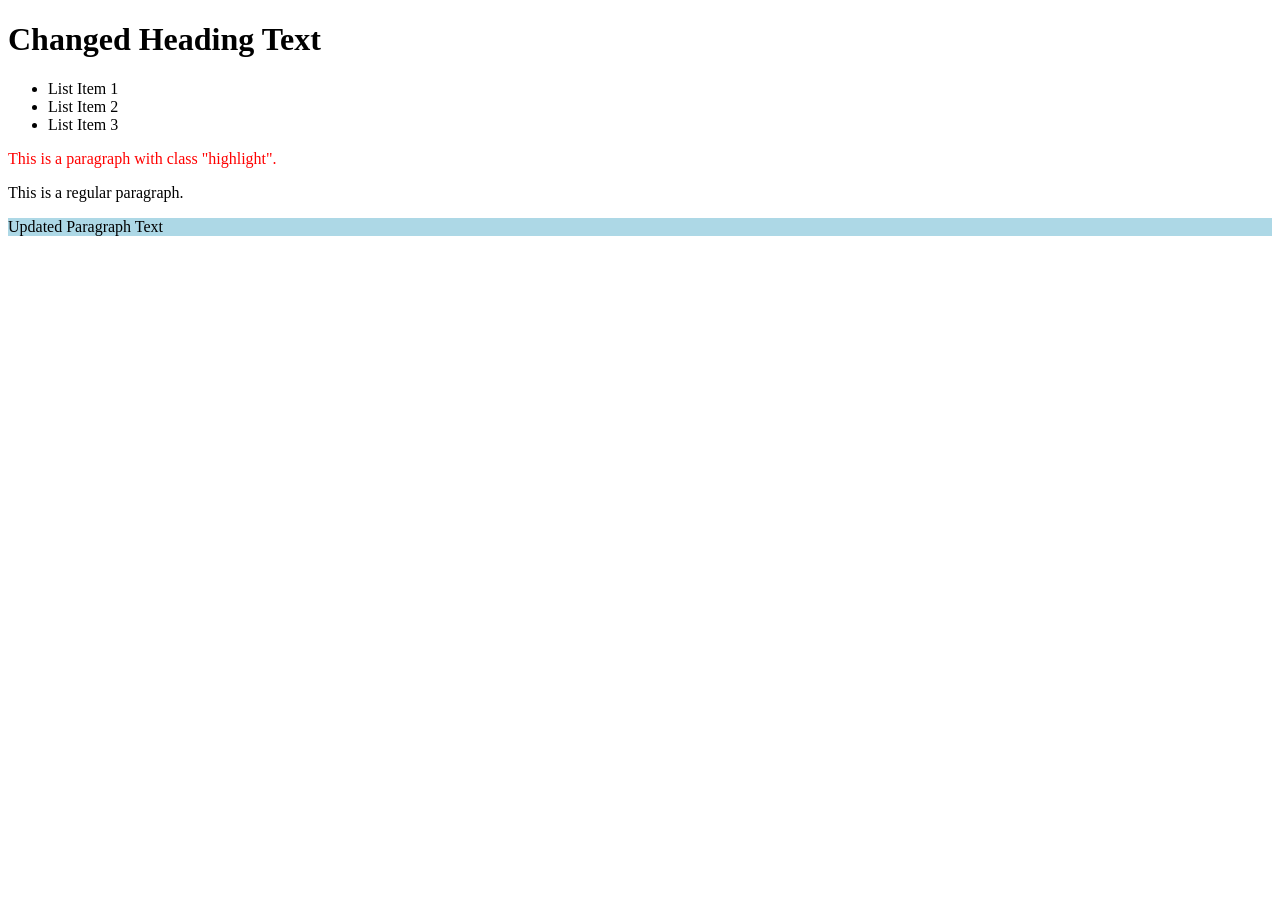
<file: index.html>
<!DOCTYPE html>
<html lang="en">
<head>
    <meta charset="UTF-8">
    <meta http-equiv="X-UA-Compatible" content="IE=edge">
    <meta name="viewport" content="width=device-width, initial-scale=1.0">
    <title>Document</title>
</head>
<body>
    <!-- Understanding selectors in the DOM (Document Object Model) is essential for interacting with HTML elements using JavaScript. 
    Selectors allow you to target specific elements on a web page. Here, I'll provide examples of commonly used selectors with HTML and JavaScript for beginners.

Selecting Elements by ID:
You can select an element by its unique id attribute using getElementById(). -->

<h1 id="myHeading">Hello, DOM!</h1>

    <script>
        // Select the element with id "myHeading"
        var heading = document.getElementById('myHeading');
        heading.textContent = 'Changed Heading Text';
    </script>


<!-- partie 2 : Selecting Elements by Tag Name: -->
<!-- You can select elements by their tag names using getElementsByTagName(). -->

<ul>
    <li>Item 1</li>
    <li>Item 2</li>
    <li>Item 3</li>
</ul>

<script>
    // Select all list items (li elements)
    var listItems = document.getElementsByTagName('li');
    for (var i = 0; i < listItems.length; i++) {
        listItems[i].textContent = 'List Item ' + (i + 1);
    }
</script>

<!-- partie 3 : Selecting Elements by Class Name:
You can select elements by their class names using getElementsByClassName(). -->

<p class="highlight">This is a paragraph with class "highlight".</p>
<p>This is a regular paragraph.</p>

<script>
    // Select all elements with class "highlight"
    var highlightedElements = document.getElementsByClassName('highlight');
    for (var i = 0; i < highlightedElements.length; i++) {
        highlightedElements[i].style.color = 'red';
    }
</script>

<!-- partie 4 : Selecting Elements by CSS Selector: -->
<!-- You can use querySelector() and querySelectorAll() to select elements using CSS selectors. -->
<div class="container">
    <p>This is a paragraph inside a container.</p>
</div>

<script>
    // Select the first element with class "container"
    var container = document.querySelector('.container');
    container.style.backgroundColor = 'lightblue';

    // Select all paragraphs inside the container
    var paragraphs = container.querySelectorAll('p');
    for (var i = 0; i < paragraphs.length; i++) {
        paragraphs[i].textContent = 'Updated Paragraph Text';
    }
</script>


</body>
</html>
</file>
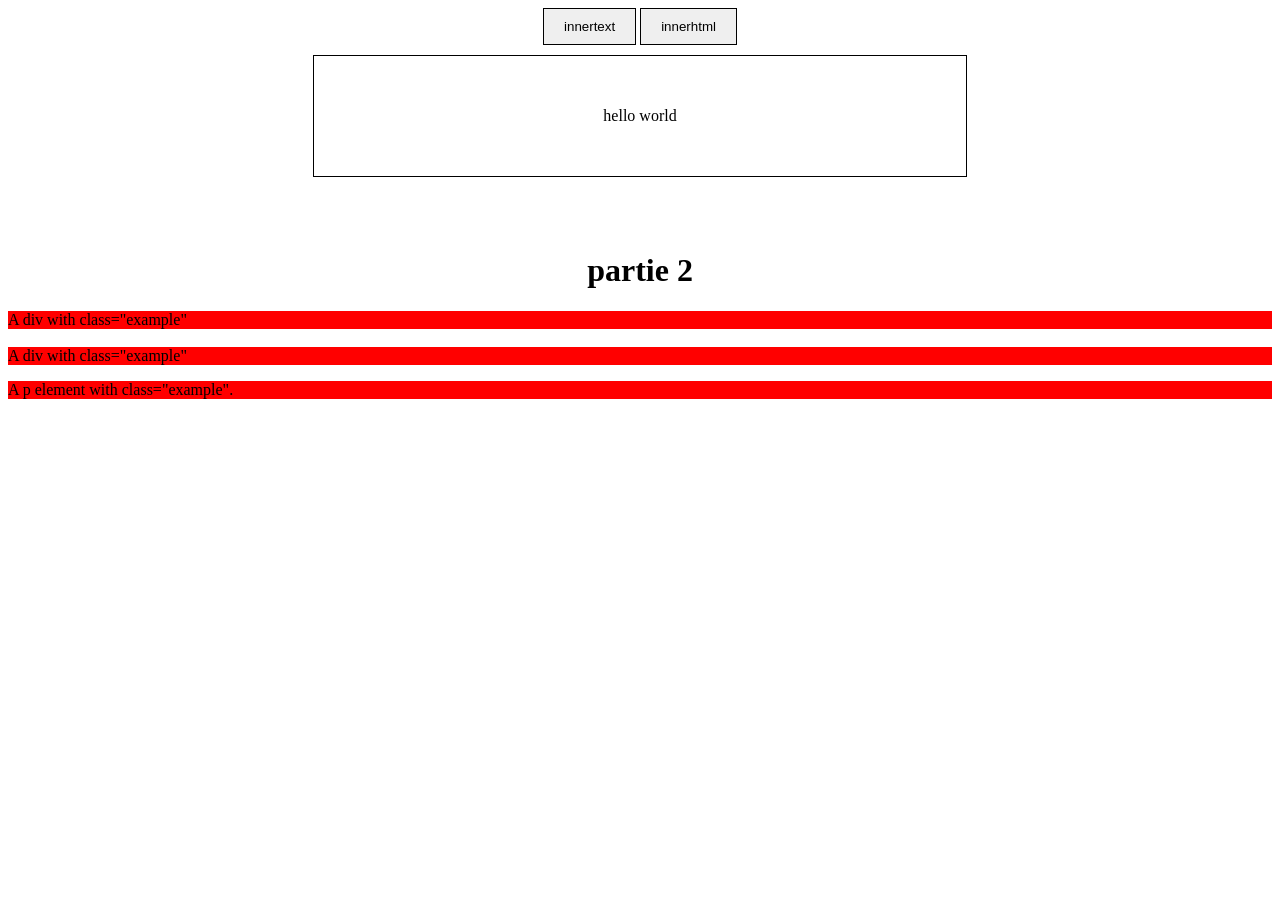
<file: innertextvshtml1.html>
<!DOCTYPE html>
<html lang="en">
<head>
    <meta charset="UTF-8">
    <meta http-equiv="X-UA-Compatible" content="IE=edge">
    <meta name="viewport" content="width=device-width, initial-scale=1.0">
    <title>work1</title>
    <link rel="stylesheet" href="./style.css">
<!-- </head> -->
<body>
    <!--notre contenaire ou nous avons l'affichage et la # des inner html et text -->
    <div class="container">
        <!--partie button qui vont subir l'action du click -->
        <div>
            <button class="innertext">innertext</button>
            <button class="innerhtml">innerhtml</button>
        </div>
<!--contenue simple de notre div -->

        <div class="content">
            <p>hello world</p>
        </div>
    </div>
<br>
<br>
<br>
<h1 style="text-align: center">partie 2</h1>
    <!--*************************************-->
    <!--section deux montrer les affichages -->
    <div class="example">
        A div with class="example"
        </div>
        <br>
        <div class="example">
        A div with class="example"
        </div>
        
        <p class="example">
        A p element with class="example".
        </p>

    <script src="./main2.js"></script> 
</body>
</html>
</file>
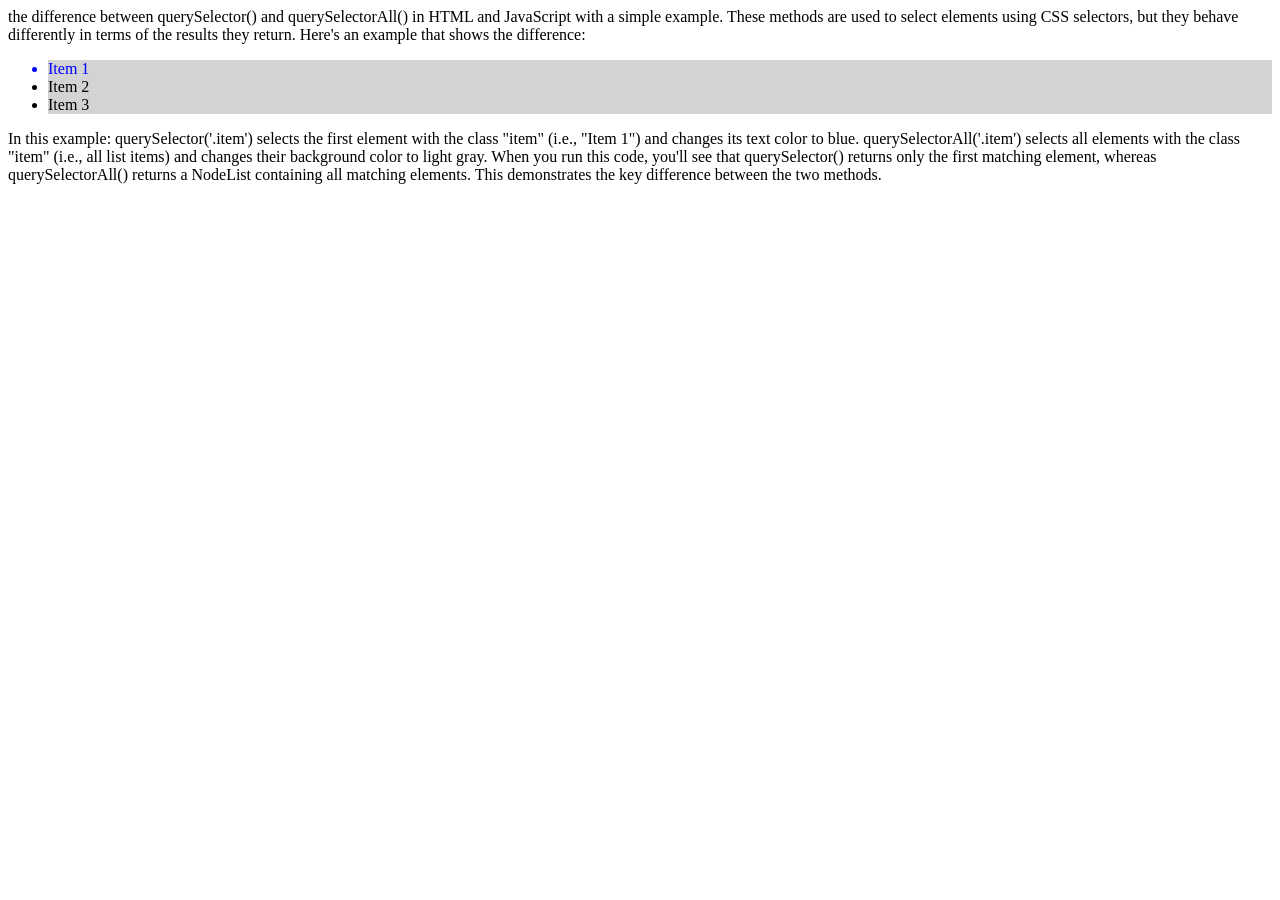
<file: queryvsqueryall.html>
<!DOCTYPE html>
<html lang="en">
<head>
    <meta charset="UTF-8">
    <meta http-equiv="X-UA-Compatible" content="IE=edge">
    <meta name="viewport" content="width=device-width, initial-scale=1.0">
    <title>Document</title>
</head>
<body>
    <!-- queryselctor vs queryselctorAll -->
  the difference between querySelector() and querySelectorAll() in HTML and JavaScript with a simple example. 
    These methods are used to select elements using CSS selectors, but they behave differently in terms of the results they return.

Here's an example that shows the difference: 

<ul>
    <li class="item">Item 1</li>
    <li class="item">Item 2</li>
    <li class="item">Item 3</li>
</ul>

<script>
    // Using querySelector to select the first element with class "item"
    var firstItem = document.querySelector('.item');
    firstItem.style.color = 'blue';

    // Using querySelectorAll to select all elements with class "item"
    var allItems = document.querySelectorAll('.item');
    for (var i = 0; i < allItems.length; i++) {
        allItems[i].style.backgroundColor = 'lightgray';
    }
    
</script>

In this example:

querySelector('.item') selects the first element with the class "item" (i.e., "Item 1") and changes its text color to blue.

querySelectorAll('.item') selects all elements with the class "item" (i.e., all list items) and changes their background color to light gray.

When you run this code, you'll see that querySelector() returns only the first matching element, whereas querySelectorAll() returns a NodeList containing all matching elements. This demonstrates the key difference between the two methods.





</body>
</html>
</file>
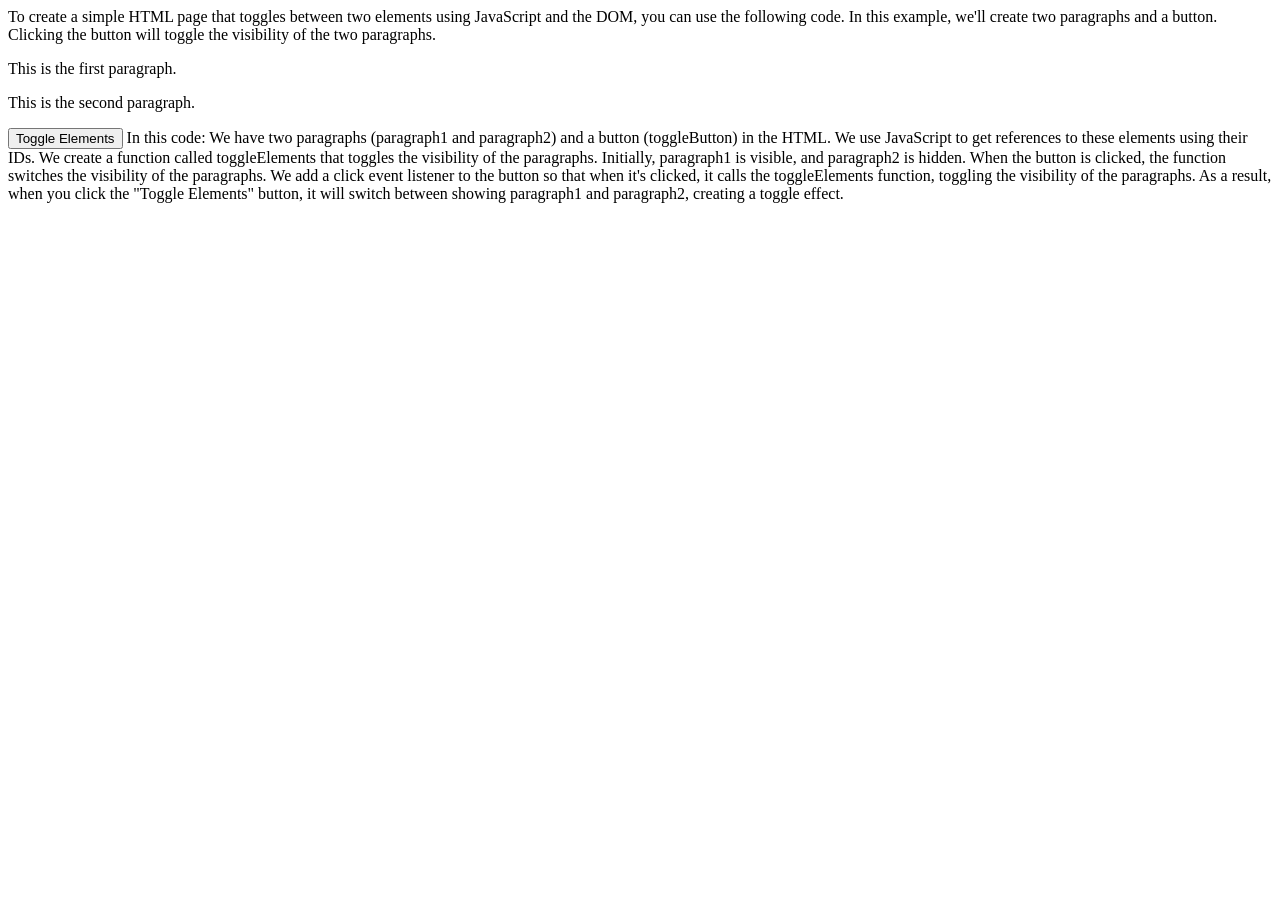
<file: toggel.html>
<!DOCTYPE html>
<html lang="en">
<head>
    <meta charset="UTF-8">
    <meta http-equiv="X-UA-Compatible" content="IE=edge">
    <meta name="viewport" content="width=device-width, initial-scale=1.0">
    <title>Document</title>
</head>
<body>
    To create a simple HTML page that toggles between two elements using JavaScript and the DOM, you can use the following code. 
    In this example, we'll create two paragraphs and a button.
     Clicking the button will toggle the visibility of the two paragraphs.
     <p id="paragraph1">This is the first paragraph.</p>
     <p id="paragraph2">This is the second paragraph.</p>
     <button id="toggleButton">Toggle Elements</button>
 
     <script>
         // Get references to the elements
         var paragraph1 = document.getElementById('paragraph1');
         var paragraph2 = document.getElementById('paragraph2');
         var toggleButton = document.getElementById('toggleButton');
         var isParagraph1Visible = true;
 
         // Function to toggle the visibility of the paragraphs
         function toggleElements() {
             if (isParagraph1Visible) {
                 paragraph1.style.display = 'none';
                 paragraph2.style.display = 'block';
             } else {
                 paragraph1.style.display = 'block';
                 paragraph2.style.display = 'none';
             }
             isParagraph1Visible = !isParagraph1Visible;
         }
 
         // Add a click event listener to the button
         toggleButton.addEventListener('click', toggleElements);
     </script>

In this code:

We have two paragraphs (paragraph1 and paragraph2) and a button (toggleButton) in the HTML.

We use JavaScript to get references to these elements using their IDs.

We create a function called toggleElements that toggles the visibility of the paragraphs. Initially, paragraph1 is visible, and paragraph2 is hidden.
 When the button is clicked, the function switches the visibility of the paragraphs.

We add a click event listener to the button so that when it's clicked, it calls the toggleElements function, toggling the visibility of the paragraphs.

As a result, when you click the "Toggle Elements" button, it will switch between showing paragraph1 and paragraph2, creating a toggle effect.
</body>
</html>
</file>
<file: style.css>
.container , .content{
    display: flex;
    flex-direction: column;
    justify-content: center;
    align-items: center;
}
.content{
    margin-top: 10px;
    padding: 10px;
    width: 50%;
    min-height: 100px;
    border: 1px solid black
}
button{
    
    padding: 10px 20px;
    
    border: 1px solid black
}
</file>
